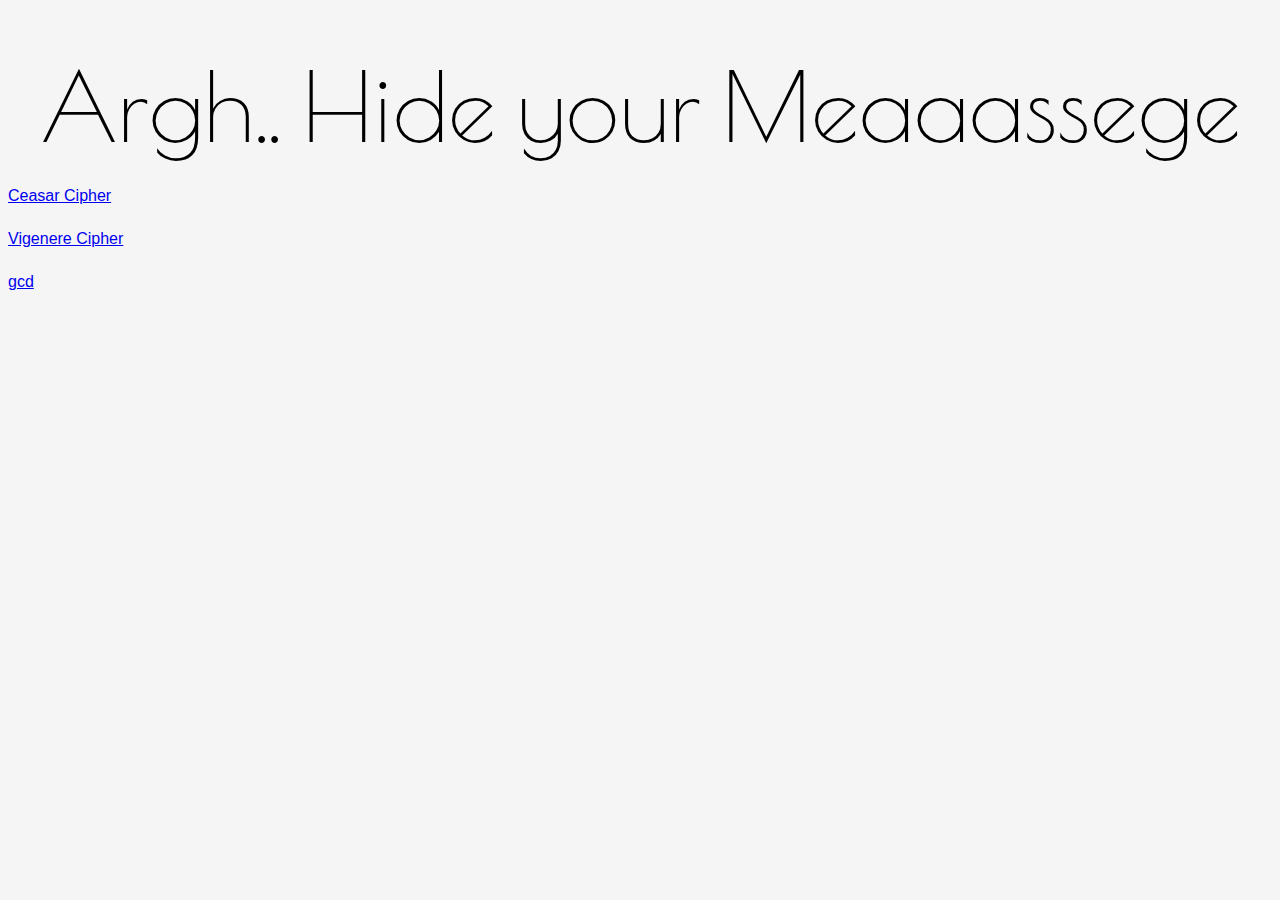
<file: index.html>
<html>
    <head>
        <title>Hide your pirate messages</title>
        <link rel="stylesheet" href="https://maxcdn.bootstrapcdn.com/bootstrap/3.3.6/css/bootstrap.min.css" integrity="sha384-1q8mTJOASx8j1Au+a5WDVnPi2lkFfwwEAa8hDDdjZlpLegxhjVME1fgjWPGmkzs7" crossorigin="anonymous">
        <link rel="stylesheet" href="style.css" type="text/css">
        <link href='https://fonts.googleapis.com/css?family=Poiret+One' rel='stylesheet' type='text/css'>
        
    </head>
    <body>
        <div class="container">
            <form>
                <legend>Argh.. Hide your Meaaassege</legend>
                        <div class="row">
                            <div class="col-md-6 col-md-offset-6">
                                <a href="ceasar/index.html">Ceasar Cipher</a>
                            </div>
                        </div>
                        <div class="row">
                            <div class="col-md-6 col-md-offset-6">
                                <a href="vigenere/index.html">Vigenere Cipher</a>
                            </div>
                        </div>
                          <div class="row">
                            <div class="col-md-6 col-md-offset-6">
                                <a href="gcd/index.html">gcd</a>
                            </div>
                        </div>
                    </fieldset>
            </form>
        </div>
        
        <script src="https://code.jquery.com/jquery-2.2.2.min.js"   integrity="sha256-36cp2Co+/62rEAAYHLmRCPIych47CvdM+uTBJwSzWjI="   crossorigin="anonymous"></script>
        <script src="https://maxcdn.bootstrapcdn.com/bootstrap/3.3.6/js/bootstrap.min.js" integrity="sha384-0mSbJDEHialfmuBBQP6A4Qrprq5OVfW37PRR3j5ELqxss1yVqOtnepnHVP9aJ7xS" crossorigin="anonymous"></script>
        <script src="js/cipher.js" type="text/javascript"></script>
    </body>
</html>
</file>
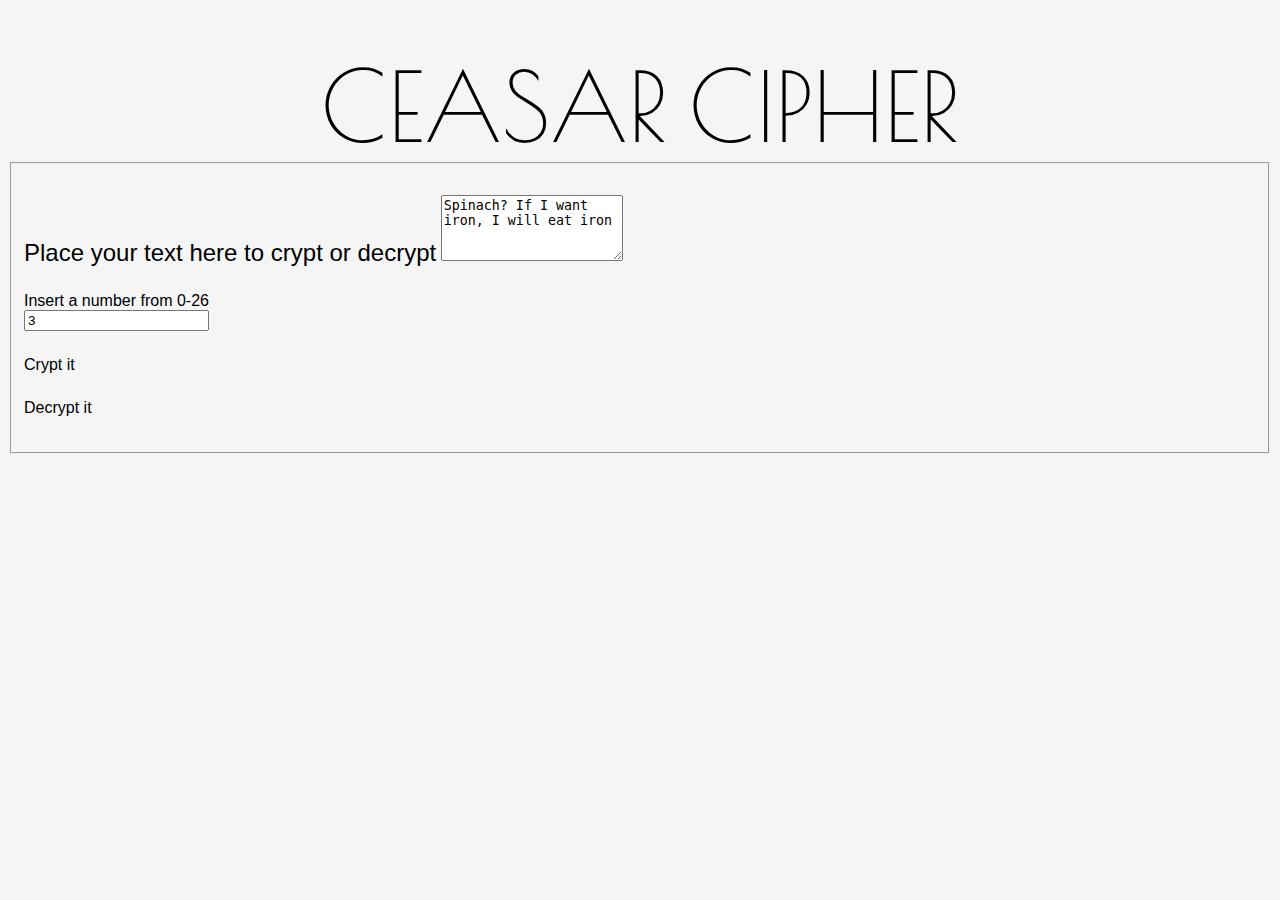
<file: ceasar/index.html>
<html>
    <head>
        <title>CEASAR CIPHER</title>
        <link rel="stylesheet" href="https://maxcdn.bootstrapcdn.com/bootstrap/3.3.6/css/bootstrap.min.css" integrity="sha384-1q8mTJOASx8j1Au+a5WDVnPi2lkFfwwEAa8hDDdjZlpLegxhjVME1fgjWPGmkzs7" crossorigin="anonymous">
        <link rel="stylesheet" href="css/style.css" type="text/css">
        <link href='https://fonts.googleapis.com/css?family=Poiret+One' rel='stylesheet' type='text/css'>
        
    </head>
    <body>
        <div class="container">
            <form>
                <legend>CEASAR CIPHER</legend>
                    <fieldset class="form-group">
                        <div class="row">
                            <div class="col-md-6 col-md-offset-3">
                                <label for="text">Place your text here to crypt or decrypt</label>
                                <textarea class="form-control" id="myTextArea" rows="4" placeholder="Aleast put some text here to make it work">Spinach? If I want iron, I will eat iron</textarea>
                            </div>
                        </div>
                        <div class="row">
                                 <!-- Not Mobile friendly label fix later -->
                                <label class="control-label" for="text">Insert a number from 0-26</label>
                            <div class="shifter col-md-6 col-md-offset-3">
                                <input class="form-control" type="text" id="myShifter" value="3">
                            </div>
                        </div> 
                        
                        <div class="row">
                            <div class="col-md-6 col-md-offset-3">
                                <buttom class="btn btn-default" value="Encrypt" onclick="getCrypt(false);" style="width: 100%;">Crypt it</buttom>
                            </div>
                        </div>
                        <div class="row">
                            <div class="col-md-6 col-md-offset-3">
                                <buttom class="btn btn-default" value="Decrypt" onclick="getCrypt(true);" style="width: 100%;">Decrypt it</buttom>
                            </div>
                        </div>
                    </fieldset>
            </form>
        </div>
        
        <script src="https://code.jquery.com/jquery-2.2.2.min.js"   integrity="sha256-36cp2Co+/62rEAAYHLmRCPIych47CvdM+uTBJwSzWjI="   crossorigin="anonymous"></script>
        <script src="https://maxcdn.bootstrapcdn.com/bootstrap/3.3.6/js/bootstrap.min.js" integrity="sha384-0mSbJDEHialfmuBBQP6A4Qrprq5OVfW37PRR3j5ELqxss1yVqOtnepnHVP9aJ7xS" crossorigin="anonymous"></script>
        <script src="js/cipher.js" type="text/javascript"></script>
    </body>
</html>
</file>
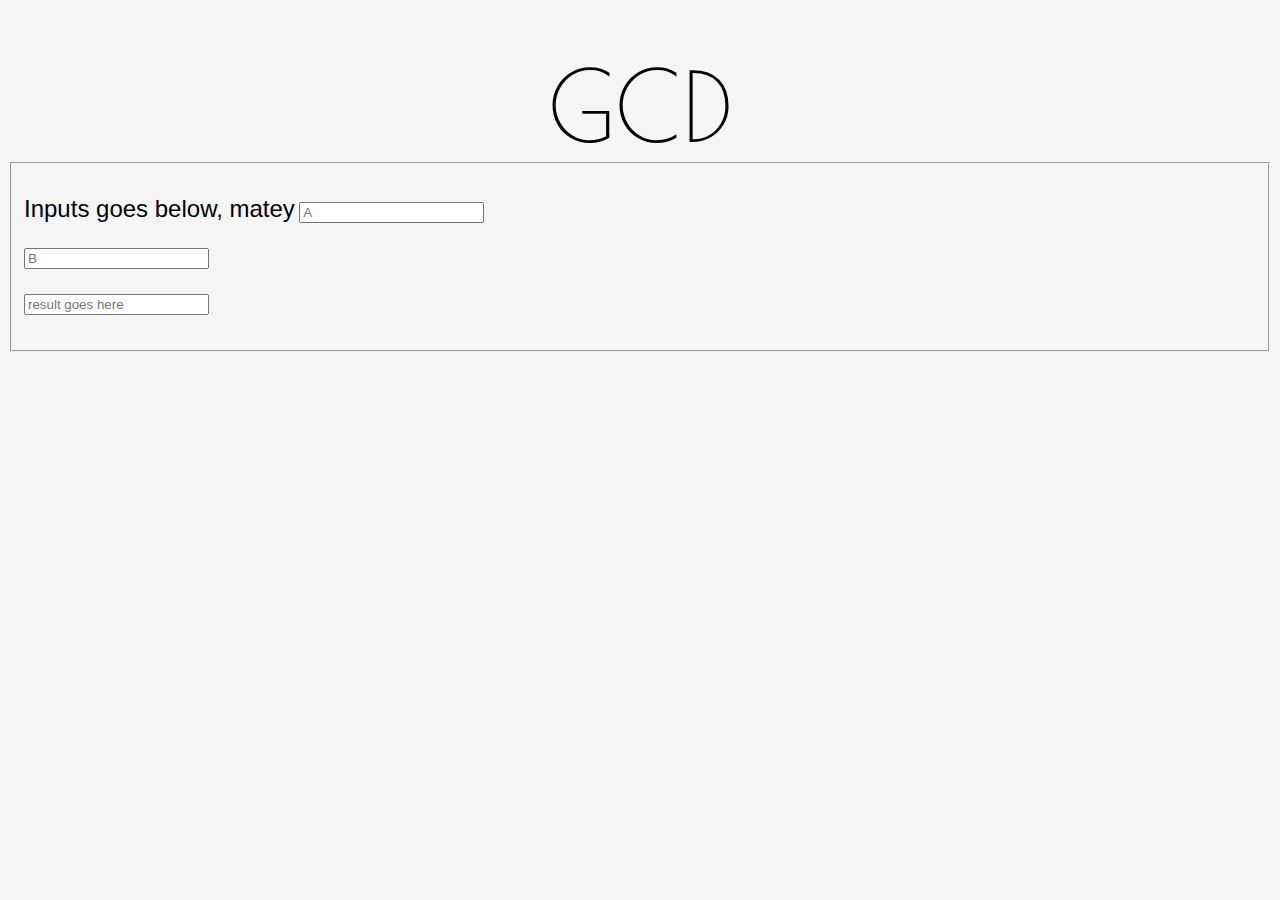
<file: gcd/index.html>
<html>

<head>
    <title>CEASAR CIPHER</title>
    <link rel="stylesheet" href="https://maxcdn.bootstrapcdn.com/bootstrap/3.3.6/css/bootstrap.min.css" integrity="sha384-1q8mTJOASx8j1Au+a5WDVnPi2lkFfwwEAa8hDDdjZlpLegxhjVME1fgjWPGmkzs7" crossorigin="anonymous">
    <link rel="stylesheet" href="css/style.css" type="text/css">
    <link href='https://fonts.googleapis.com/css?family=Poiret+One' rel='stylesheet' type='text/css'>

</head>

<body>
    <div class="container">
        <form method="get" onsubmit="return false">
            <legend>GCD</legend>
            <fieldset class="form-group">
                <div class="row">
                    <div class="col-md-6 col-md-offset-3">
                        <label for="text">Inputs goes below, matey</label>
                         <input type="number" class="form-control" placeholder="A" id="inputA" oninput="calc()">
                    </div>
                </div>
                <div class="row">
                    <!-- Not Mobile friendly label fix later -->
                    <div class="col-md-6 col-md-offset-3">
                      <input type="number" class="form-control" placeholder="B" id="inputB" oninput="calc()">
                    </div>
                </div>

                <div class="row">
                    <div class="col-md-6 col-md-offset-3">
                         <input type="number" class="form-control" id="output" readonly="readonly" placeholder="result goes here">
                    </div>
                </div>
            </fieldset>
        </form>

    </div>

    <script src="https://code.jquery.com/jquery-2.2.2.min.js" integrity="sha256-36cp2Co+/62rEAAYHLmRCPIych47CvdM+uTBJwSzWjI=" crossorigin="anonymous"></script>
    <script src="https://maxcdn.bootstrapcdn.com/bootstrap/3.3.6/js/bootstrap.min.js" integrity="sha384-0mSbJDEHialfmuBBQP6A4Qrprq5OVfW37PRR3j5ELqxss1yVqOtnepnHVP9aJ7xS" crossorigin="anonymous"></script>
    <script src="js/gcd.js" type="text/javascript"></script>
</body>

</html>
</file>
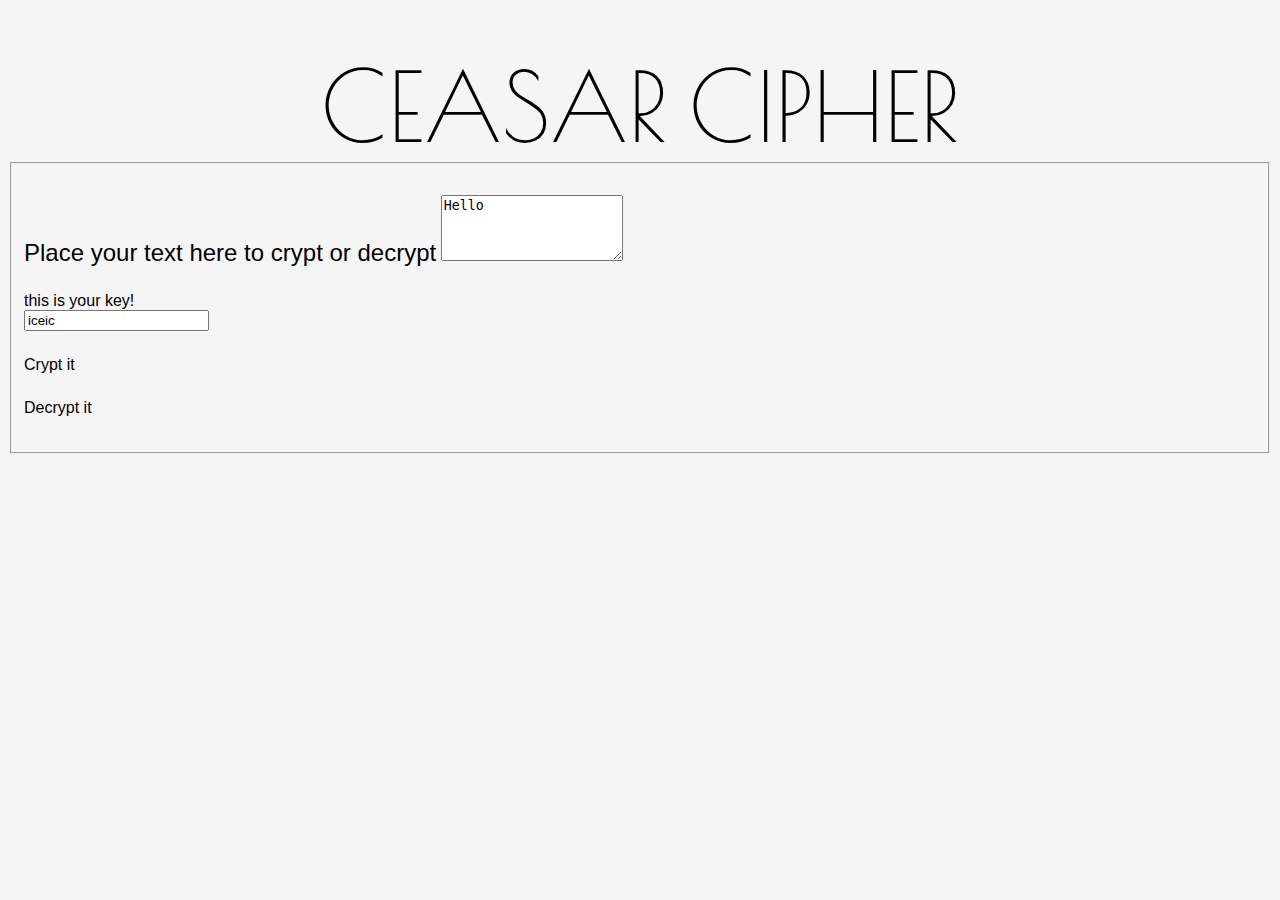
<file: vigenere/index.html>
<html>
    <head>
        <title>CEASAR CIPHER</title>
        <link rel="stylesheet" href="https://maxcdn.bootstrapcdn.com/bootstrap/3.3.6/css/bootstrap.min.css" integrity="sha384-1q8mTJOASx8j1Au+a5WDVnPi2lkFfwwEAa8hDDdjZlpLegxhjVME1fgjWPGmkzs7" crossorigin="anonymous">
        <link rel="stylesheet" href="css/style.css" type="text/css">
        <link href='https://fonts.googleapis.com/css?family=Poiret+One' rel='stylesheet' type='text/css'>
        
    </head>
    <body>
        <div class="container">
            <form method="get" onsubmit="return false">
                <legend>CEASAR CIPHER</legend>
                    <fieldset class="form-group">
                        <div class="row">
                            <div class="col-md-6 col-md-offset-3">
                                <label for="text">Place your text here to crypt or decrypt</label>
                                <textarea class="form-control" id="myTextArea" rows="4" placeholder="Aleast put some text here to make it work">Hello</textarea>
                            </div>
                        </div>
                        <div class="row">
                                 <!-- Not Mobile friendly label fix later -->
                                <label class="control-label" for="text">this is your key!</label>
                            <div class="shifter col-md-6 col-md-offset-3">
                                <input class="form-control" type="text" id="myKey" value="iceic" placeholder="iceic">
                            </div>
                        </div> 
                        
                        <div class="row">
                            <div class="col-md-6 col-md-offset-3">
                                <buttom class="btn btn-default" value="Encrypt" onclick="getCrypt(false);" style="width: 100%;">Crypt it</buttom>
                            </div>
                        </div>
                        <div class="row">
                            <div class="col-md-6 col-md-offset-3">
                                <buttom class="btn btn-default" value="Decrypt" onclick="getCrypt(true);" style="width: 100%;">Decrypt it</buttom>
                            </div>
                        </div>
                    </fieldset>
            </form>
        </div>
        
        <script src="https://code.jquery.com/jquery-2.2.2.min.js"   integrity="sha256-36cp2Co+/62rEAAYHLmRCPIych47CvdM+uTBJwSzWjI="   crossorigin="anonymous"></script>
        <script src="https://maxcdn.bootstrapcdn.com/bootstrap/3.3.6/js/bootstrap.min.js" integrity="sha384-0mSbJDEHialfmuBBQP6A4Qrprq5OVfW37PRR3j5ELqxss1yVqOtnepnHVP9aJ7xS" crossorigin="anonymous"></script>
        <script src="js/cipher.js" type="text/javascript"></script>
    </body>
</html>
</file>
<file: style.css>
body {
    font-family: "Helvetica", "sans-serif";
    background-color: whitesmoke;
}



.row {
    margin: 25px auto;
}

legend {
    margin-top: 50px;
    text-align: center;
    font-size: 6em;
    font-family: "Poiret One", "Helvetica", "sans-serif";
}

label {
    font-size: 1.5em;
    font-weight: normal;
}

.control-label {
    font-size: 1em;
    padding-top: 0.5em;
}

.shifter {
    max-width: 75px;
}


.btn {
    min-width: 150px;
}
</file>
<file: ceasar/css/style.css>
body {
    font-family: "Helvetica", "sans-serif";
    background-color: whitesmoke;
}



.row {
    margin: 25px auto;
}

legend {
    margin-top: 50px;
    text-align: center;
    font-size: 6em;
    font-family: "Poiret One", "Helvetica", "sans-serif";
}

label {
    font-size: 1.5em;
    font-weight: normal;
}

.control-label {
    font-size: 1em;
    padding-top: 0.5em;
}

.shifter {
    max-width: 75px;
}


.btn {
    min-width: 150px;
}
</file>
<file: gcd/css/style.css>
body {
    font-family: "Helvetica", "sans-serif";
    background-color: whitesmoke;
}



.row {
    margin: 25px auto;
}

legend {
    margin-top: 50px;
    text-align: center;
    font-size: 6em;
    font-family: "Poiret One", "Helvetica", "sans-serif";
}

label {
    font-size: 1.5em;
    font-weight: normal;
}

.control-label {
    font-size: 1em;
    padding-top: 0.5em;
}

.shifter {
    max-width: 200px;
}


.btn {
    min-width: 150px;
}
</file>
<file: vigenere/css/style.css>
body {
    font-family: "Helvetica", "sans-serif";
    background-color: whitesmoke;
}



.row {
    margin: 25px auto;
}

legend {
    margin-top: 50px;
    text-align: center;
    font-size: 6em;
    font-family: "Poiret One", "Helvetica", "sans-serif";
}

label {
    font-size: 1.5em;
    font-weight: normal;
}

.control-label {
    font-size: 1em;
    padding-top: 0.5em;
}

.shifter {
    max-width: 200px;
}


.btn {
    min-width: 150px;
}
</file>
